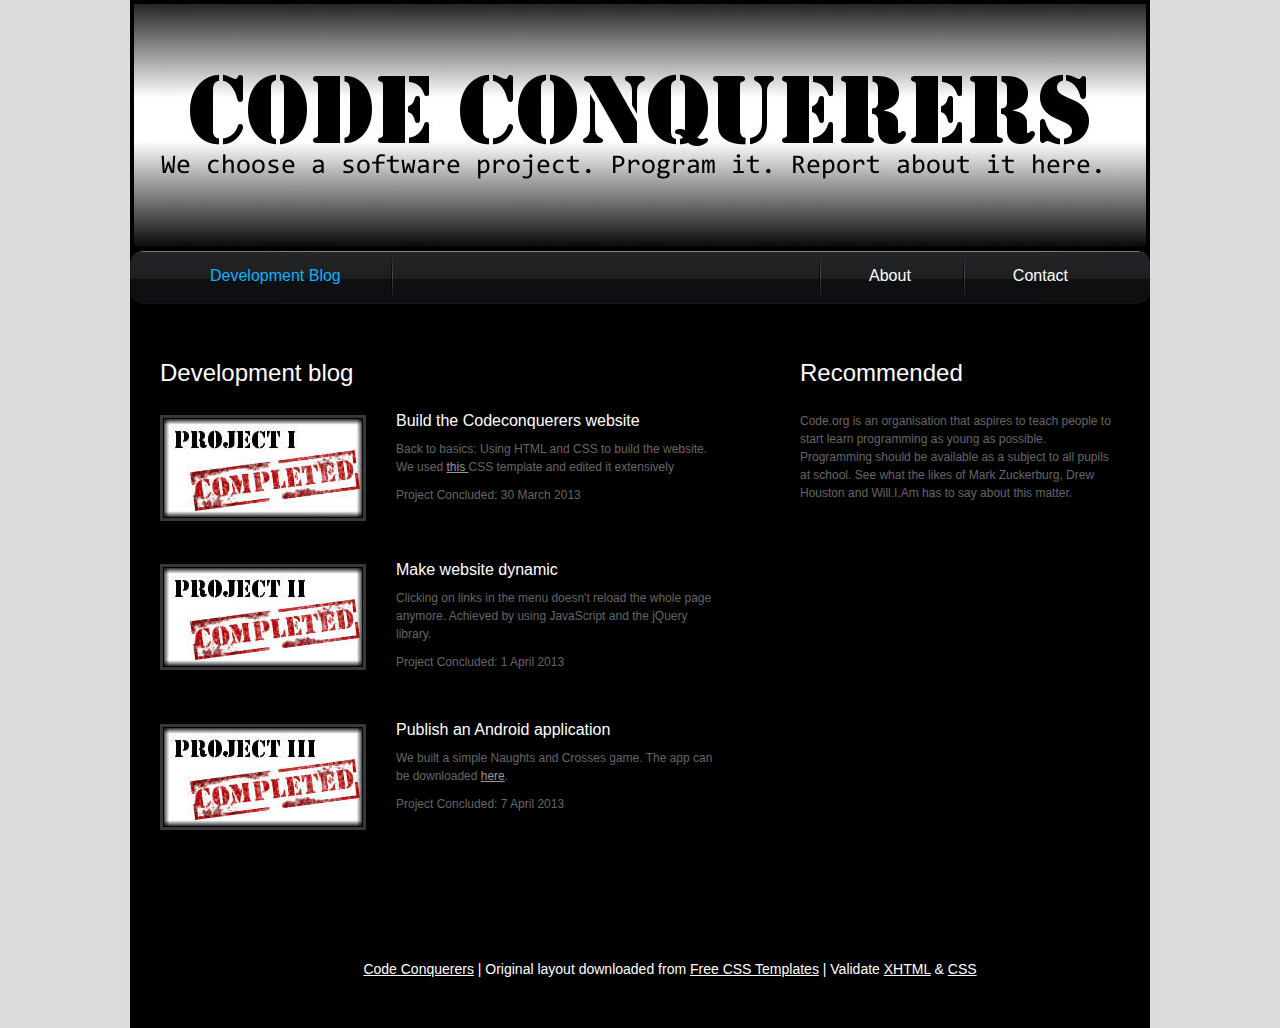
<file: index.html>
<!DOCTYPE html PUBLIC "-//W3C//DTD XHTML 1.0 Transitional//EN" "http://www.w3.org/TR/xhtml1/DTD/xhtml1-transitional.dtd">
<html xmlns="http://www.w3.org/1999/xhtml">
<head>
<meta http-equiv="Content-Type" content="text/html; charset=utf-8" />
<meta name="description" content="Club Template - free css template from templatemo.com" />
<title>Code Conquerers</title>
<script src = "Compressed.js"></script>
<script src = "handler.js"></script>
<link href="codeconquerersCSS.css" rel="stylesheet" type="text/css" />
</head>
<body>
<div id="templatemo_wrapper">

    <div id="templatemo_header">
    	<a href="index.html" target="_parent"></a>
    </div> <!-- end of templatemo_header -->
    
    <div id="templatemo_menu">
        <ul>
            <li><a id="index" class="first current">Development Blog</a></li>
            <li><a id="contact" class="right">Contact</a></li>
            <li><a id="about" class="right">About</a></li>
        </ul>    	
    </div> <!-- end of templatemo_menu -->
    
    <div id="templatemo_main">
    	
        <div id="templatemo_content">
        	
            <div class="content_box">
            	<h2>Development blog</h2>
                
            	    <img class="image_wrapper image_fl" src="images/Project1.jpg" alt="image 1" />
                  <h5>Build the Codeconquerers website</h5>
                    <p>Back to basics: Using HTML and CSS to build the website. We used <a href="http://www.templatemo.com/preview/templatemo_246_club" target="_parent">this </a>CSS template and edited it extensively</p>
                    <p>Project Concluded: 30 March 2013                    
                  <div class="clear h40"></div>
                  
                  <img class="image_wrapper image_fl" src="images/Project2.jpg" alt="image 1" />
                  <h5>Make website dynamic</h5>
                    <p>Clicking on links in the menu doesn't reload the whole page anymore. Achieved by using JavaScript and the jQuery library.</p>
                    <p>Project Concluded: 1 April 2013                    
                  <div class="clear h40"></div>

                  <img class="image_wrapper image_fl" src="images/Project3.jpg" alt="image 3" />
                  <h5>Publish an Android application</h5>
                  <p>We built a simple Naughts and Crosses game. The app can be downloaded <a href="CrossesAndNaughts.apk">here</a>.</p>
                  <p>Project Concluded: 7 April 2013</p>                  
                  <div class="clear"></div>                  
            </div>	

        </div> <!-- end of content -->
        
        <div id="templatemo_sidebar">
        
        	<div class="sidebar_box">
            	<h2>Recommended</h2>
                <p>Code.org is an organisation that aspires to teach people to start learn programming as young as possible. Programming should be available as a subject to all pupils at school. See what the likes of Mark Zuckerburg, Drew Houston and Will.I.Am has to say about this matter.</p>
                <iframe src="https://www.youtube.com/embed/nKIu9yen5nc?wmode=opaque&amp;showinfo=0&amp;rel=0&amp;iv_load_policy=3" frameborder="0" allowfullscreen="" id="fitvid918825"></iframe>
          </div>
    </div> <!-- end of main -->
    
    <div id="templatemo_footer">
     <a href="#">Code Conquerers</a> | 
		Original layout downloaded from <a href="http://www.templatemo.com" target="_parent">Free CSS Templates</a> |
		Validate <a href="http://validator.w3.org/check?uri=referer">XHTML</a> &amp; 
		<a href="http://jigsaw.w3.org/css-validator/check/referer">CSS</a>
    </div> <!-- end of footer -->
    
</div> <!-- end of wrapper -->
</body>
</html>
</file>
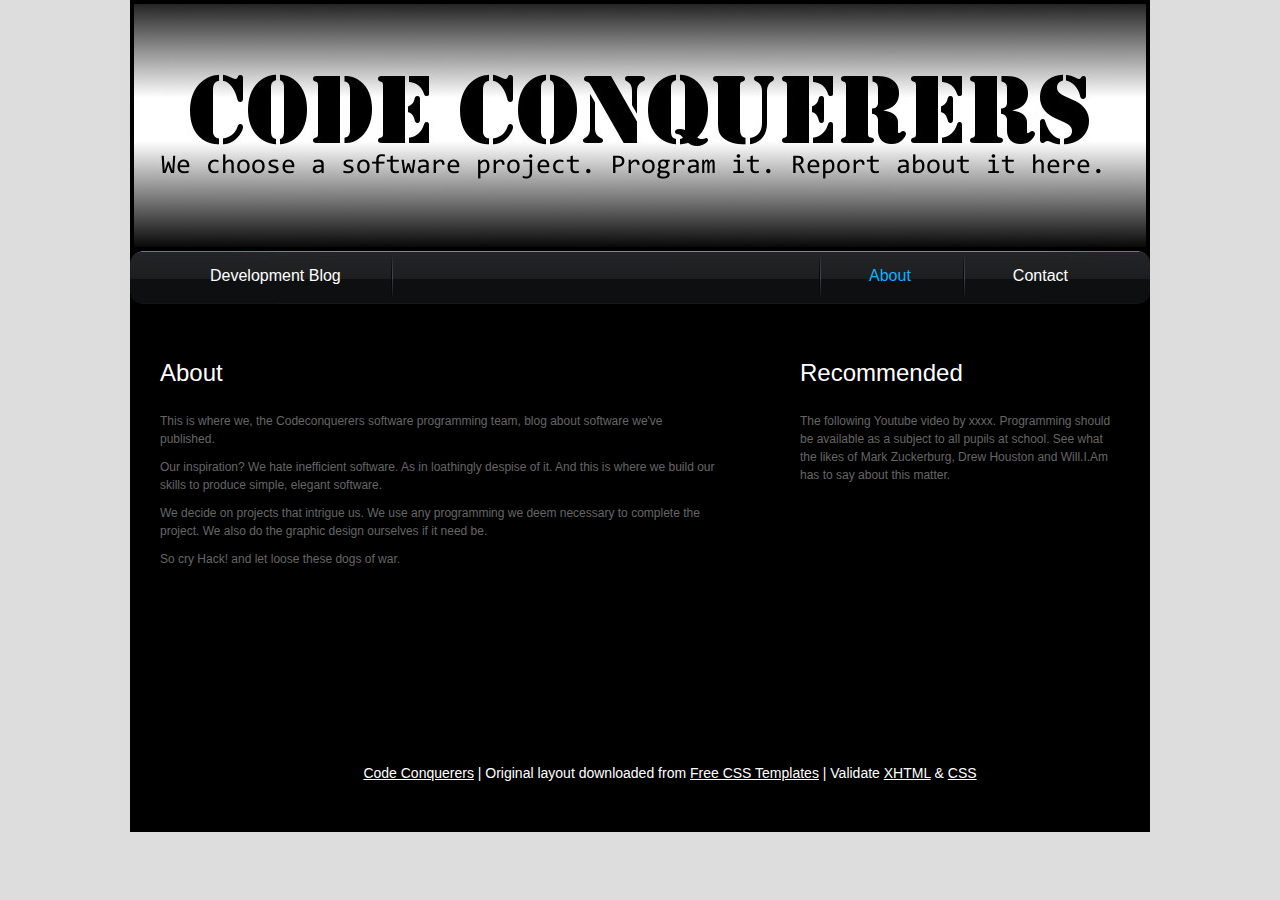
<file: about.html>
<!DOCTYPE html PUBLIC "-//W3C//DTD XHTML 1.0 Transitional//EN" "http://www.w3.org/TR/xhtml1/DTD/xhtml1-transitional.dtd">
<html xmlns="http://www.w3.org/1999/xhtml">
<head>
<meta http-equiv="Content-Type" content="text/html; charset=utf-8" />
<meta name="description" content="Club Template - free css template from templatemo.com" />
<title>Code Conquerers</title>
<link href="codeconquerersCSS.css" rel="stylesheet" type="text/css" />
</head>
<body>
<div id="templatemo_wrapper">

    <div id="templatemo_header">
    	<a href="index.html" target="_parent"></a>
    </div> <!-- end of templatemo_header -->
    
    <div id="templatemo_menu">
        <ul>
            <li><a href="index.html" class="first">Development Blog</a></li>
            <li><a href="contact.html" class="right">Contact</a></li>
            <li><a href="#" class="right current">About</a></li>
        </ul>    	
    </div> <!-- end of templatemo_menu -->
    
    <div id="templatemo_main">
    	
        <div id="templatemo_content">
        	
            <div class="content_box">
            	<h2>About</h2>
                
                    <p>This is where we, the Codeconquerers software programming team, blog about software we've published.</p> 
                    
                    <p>Our inspiration? We hate inefficient software. As in loathingly despise of it. And this is where we build our skills to produce simple, elegant software.</p>
                    
                    <p>We decide on projects that intrigue us. We use any programming we deem necessary to complete the project. We also do the graphic design ourselves if it need be. </p>
                    
                    <p>So cry Hack! and let loose these dogs of war.</p>
                  <div class="clear h40"></div>
                                   
            </div>	

        </div> <!-- end of content -->
        
        <div id="templatemo_sidebar">
        
        	<div class="sidebar_box">
            	<h2>Recommended</h2>
                <p>The following Youtube video by xxxx. Programming should be available as a subject to all pupils at school. See what the likes of Mark Zuckerburg, Drew Houston and Will.I.Am has to say about this matter.</p>
                <iframe src="https://www.youtube.com/embed/nKIu9yen5nc?wmode=opaque&amp;showinfo=0&amp;rel=0&amp;iv_load_policy=3" frameborder="0" allowfullscreen="" id="fitvid918825"></iframe>
          </div>
    </div> <!-- end of main -->
    
    <div id="templatemo_footer">
     <a href="#">Code Conquerers</a> | 
		Original layout downloaded from <a href="http://www.templatemo.com" target="_parent">Free CSS Templates</a> | 
		Validate <a href="http://validator.w3.org/check?uri=referer">XHTML</a> &amp; 
		<a href="http://jigsaw.w3.org/css-validator/check/referer">CSS</a>
    </div> <!-- end of footer -->
    
</div> <!-- end of wrapper -->
</body>
</html>
</file>
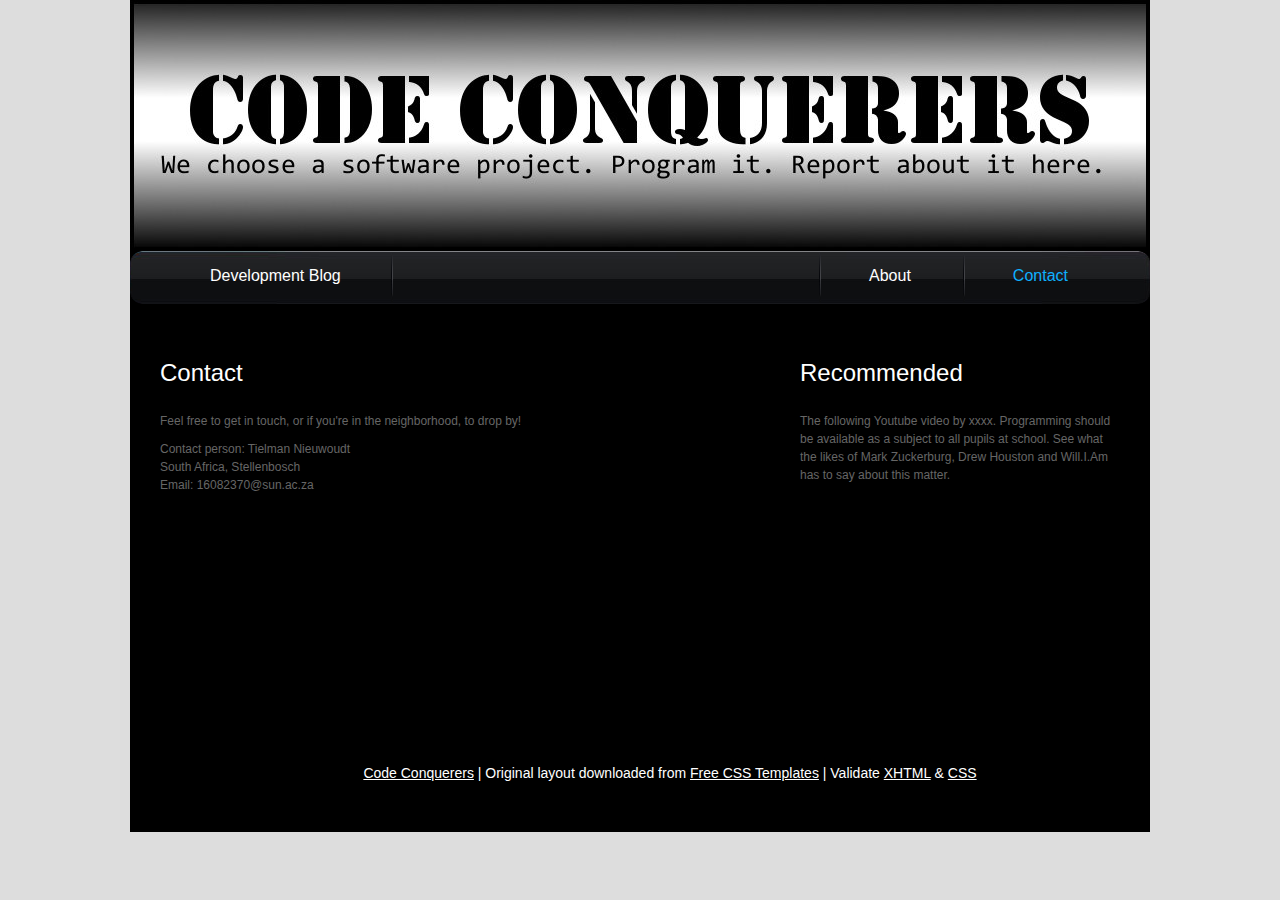
<file: contact.html>
<!DOCTYPE html PUBLIC "-//W3C//DTD XHTML 1.0 Transitional//EN" "http://www.w3.org/TR/xhtml1/DTD/xhtml1-transitional.dtd">
<html xmlns="http://www.w3.org/1999/xhtml">
<head>
<meta http-equiv="Content-Type" content="text/html; charset=utf-8" />
<meta name="description" content="Club Template - free css template from templatemo.com" />
<title>Code Conquerers</title>
<link href="codeconquerersCSS.css" rel="stylesheet" type="text/css" />
</head>
<body>
<div id="templatemo_wrapper">

    <div id="templatemo_header">
    	<a href="index.html" target="_parent"></a>
    </div> <!-- end of templatemo_header -->
    
    <div id="templatemo_menu">
        <ul>
            <li><a href="index.html" class="first">Development Blog</a></li>
            <li><a href="#" class="right current">Contact</a></li>
            <li><a href="about.html" class="right">About</a></li>
        </ul>    	
    </div> <!-- end of templatemo_menu -->
    
    <div id="templatemo_main">
    	
        <div id="templatemo_content">
        	
            <div class="content_box">
            	<h2>Contact</h2>
                
                    <p>Feel free to get in touch, or if you're in the neighborhood, to drop by!</p>
                    <p>Contact person: Tielman Nieuwoudt<br>
                    South Africa, Stellenbosch <br>                    
                    Email: 16082370@sun.ac.za <br> </p>                    

                  <div class="clear h40"></div>
                                   
            </div>	

        </div> <!-- end of content -->
        
        <div id="templatemo_sidebar">
        
        	<div class="sidebar_box">
            	<h2>Recommended</h2>
                <p>The following Youtube video by xxxx. Programming should be available as a subject to all pupils at school. See what the likes of Mark Zuckerburg, Drew Houston and Will.I.Am has to say about this matter.</p>
                <iframe src="https://www.youtube.com/embed/nKIu9yen5nc?wmode=opaque&amp;showinfo=0&amp;rel=0&amp;iv_load_policy=3" frameborder="0" allowfullscreen="" id="fitvid918825"></iframe>
          </div>
    </div> <!-- end of main -->
    
    <div id="templatemo_footer">
     <a href="#">Code Conquerers</a> | 
		Original layout downloaded from <a href="http://www.templatemo.com" target="_parent">Free CSS Templates</a> |
		Validate <a href="http://validator.w3.org/check?uri=referer">XHTML</a> &amp; 
		<a href="http://jigsaw.w3.org/css-validator/check/referer">CSS</a>
    </div> <!-- end of footer -->
    
</div> <!-- end of wrapper -->
</body>
</html>
</file>
<file: codeconquerersCSS.css>
/*
Credit: http://www.templatemo.com
*/

body {
	margin: 0px;
	padding: 0px;
	color: #666666;
	font-family: Tahoma, Geneva, sans-serif;
	font-size: 12px;
	line-height: 1.5em; 
	background-color: #DDDDDD;
	background-repeat: repeat;
	background-position: top
}

a, a:link, a:visited { color: #999999; text-decoration: underline; }
a:hover { color: #00CCFF; text-decoration: none; }

p { margin: 0 0 10px 0; padding: 0; }
img { border: none; }

h1, h2, h3, h4, h5, h6 { color: #fff; font-weight: normal }
h1 { font-size: 34px; margin: 0 0 30px 0; padding: 5px 0; }
h2 { font-size: 24px; margin: 0 0 30px 0; padding: 0; }
h3 { font-size: 21px; margin: 0 0 15px; padding: 0; }
h4 { font-size: 18px; margin: 0 0 15px; padding: 0; }
h5 { font-size: 16px; margin: 0 0 10px; padding: 0; color: #ffffff; }
h6 { font-size: 14px; margin: 0 0 5px; padding: 0; }

.clear { clear: both }
.h10 { height: 10px }
.h20 { height: 20px }
.h30 { height: 30px }
.h40 { height: 40px }
.h50 { height: 50px }
.h60 { height: 60px }

.float_l { float: left }
.float_r { float: right }

.image_wrapper { display: inline-block; border: 3px solid #35373b; margin-bottom: 5px }
.image_fl { float: left; margin: 3px 30px 0 0 }
.image_fr { float: right; margin: 3px 0 0 30px }

blockquote { font-style: italic; margin-left: 10px}
cite { font-weight: bold; color:#ccc }
cite span { color: #ccc }
em { color: #fff; font-weight: 400 }

.tmo_list { margin: 0 0 0 20px; padding: 0; list-style: none }
.tmo_list li { color: #666666; margin:0 0 5px; padding: 3px 0 3px 15px; background: url(images/templatmeo_list.jpg) no-repeat scroll 0 10px }
.tmo_list li a { color: #666666; text-decoration: underline }
.tmo_list li a:hover { color: #00CCFF; }

#templatemo_wrapper { width: 1020px; margin: 0 auto; background-color: black  }

#templatemo_header { width: 960px; padding: 0 30px; height: 251px; background: url(images/header.jpg) no-repeat }

/* menu */

#templatemo_menu {
	width: 960px;
	height: 53px;
	padding: 0 30px;
	margin-bottom: 30px;
    background: url(images/templatemo_menu.png) no-repeat;
}

#templatemo_menu ul {
	height: 52px;
	margin: 0;
	padding: 1px 0 0 0;
	list-style: none;
}

#templatemo_menu ul li {
	padding: 0;
	margin: 0;
	display: block;
}

#templatemo_menu ul li a {
	float: left;
	display: block;
	height: 37px;
	padding: 15px 52px 0 50px;
	font-size: 16px;
	color: #FFFFFF;	
	text-align: center;
	text-decoration: none;
	background: url(images/templatemo_menu_divider.jpg) center left no-repeat;
}

#templatemo_menu ul li .right{
	float: right;
}

#templatemo_menu ul li .first{
	background: url(images/templatemo_menu_divider.jpg) center right no-repeat;
}

#templatemo_menu ul li a:hover, #templatemo_menu ul .current {
	color: #0eb0ff;
	cursor: pointer;
}

/* end of menu */

#templatemo_main {
	width: 960px;
	padding: 30px;
}

#templatemo_content {
	float: left;
	width: 560px
}

.content_box { clear: both; margin-bottom: 60px }
.col_w250 { width: 250px }
.last_box { margin: 0 }

#templatemo_sidebar {
	float: right;
	width: 320px
}

.sidebar_box {
	margin-bottom: 50px 
}
.last_box { margin: 0 }

#templatemo_footer {
	clear: both;
	width: 960px;
	padding: 70px 30px 20px;
	text-align: center;
	color: #fff;
	font-size: 14px;
}

#templatemo_footer a { color: #fff; }
</file>
